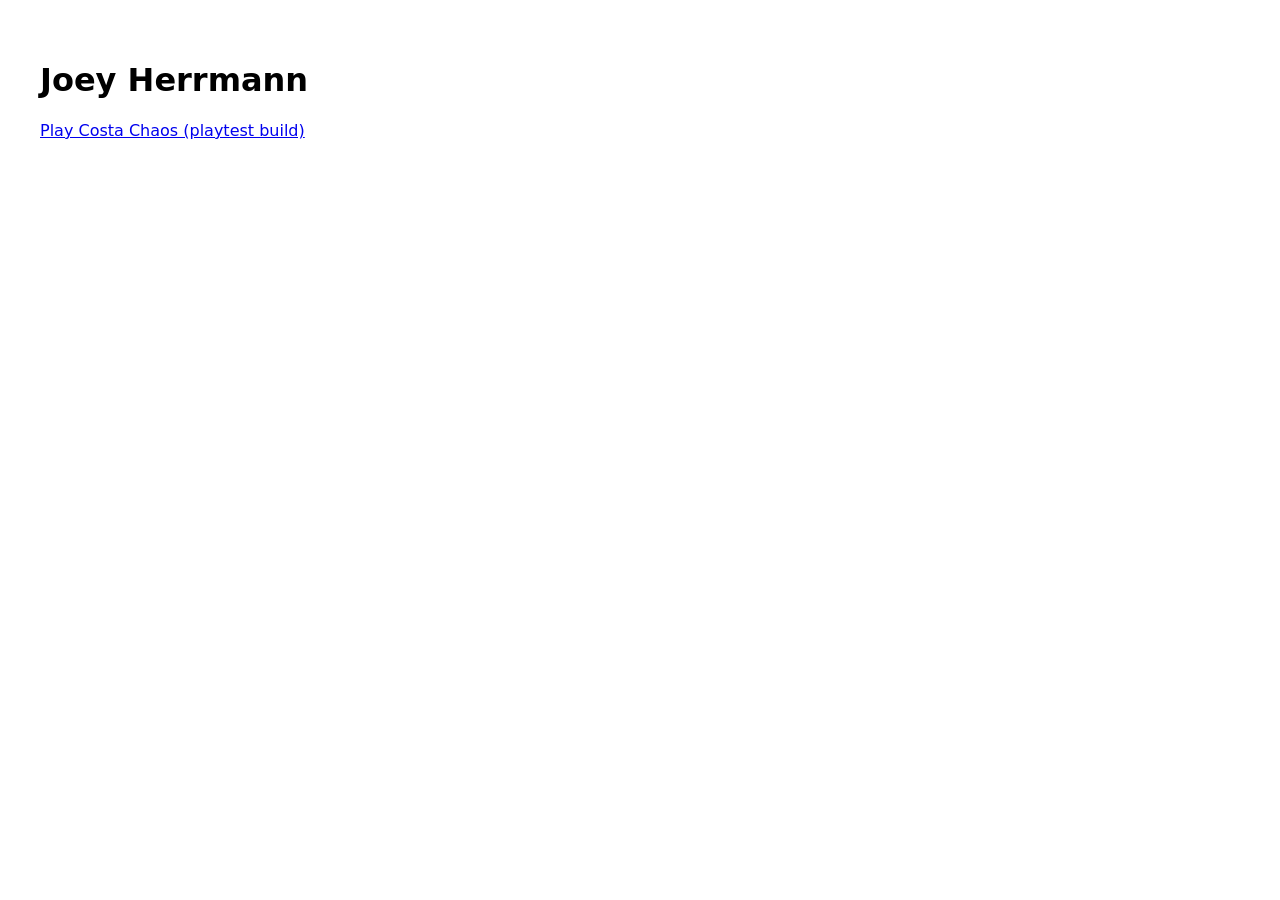
<file: index.html>
<!doctype html><meta charset="utf-8"><meta name="viewport" content="width=device-width,initial-scale=1"><title>Joey Herrmann</title><body style="font-family:system-ui;padding:2rem"><h1>Joey Herrmann</h1><p><a href="costa-chaos/">Play Costa Chaos (playtest build)</a></p></body>
</file>
